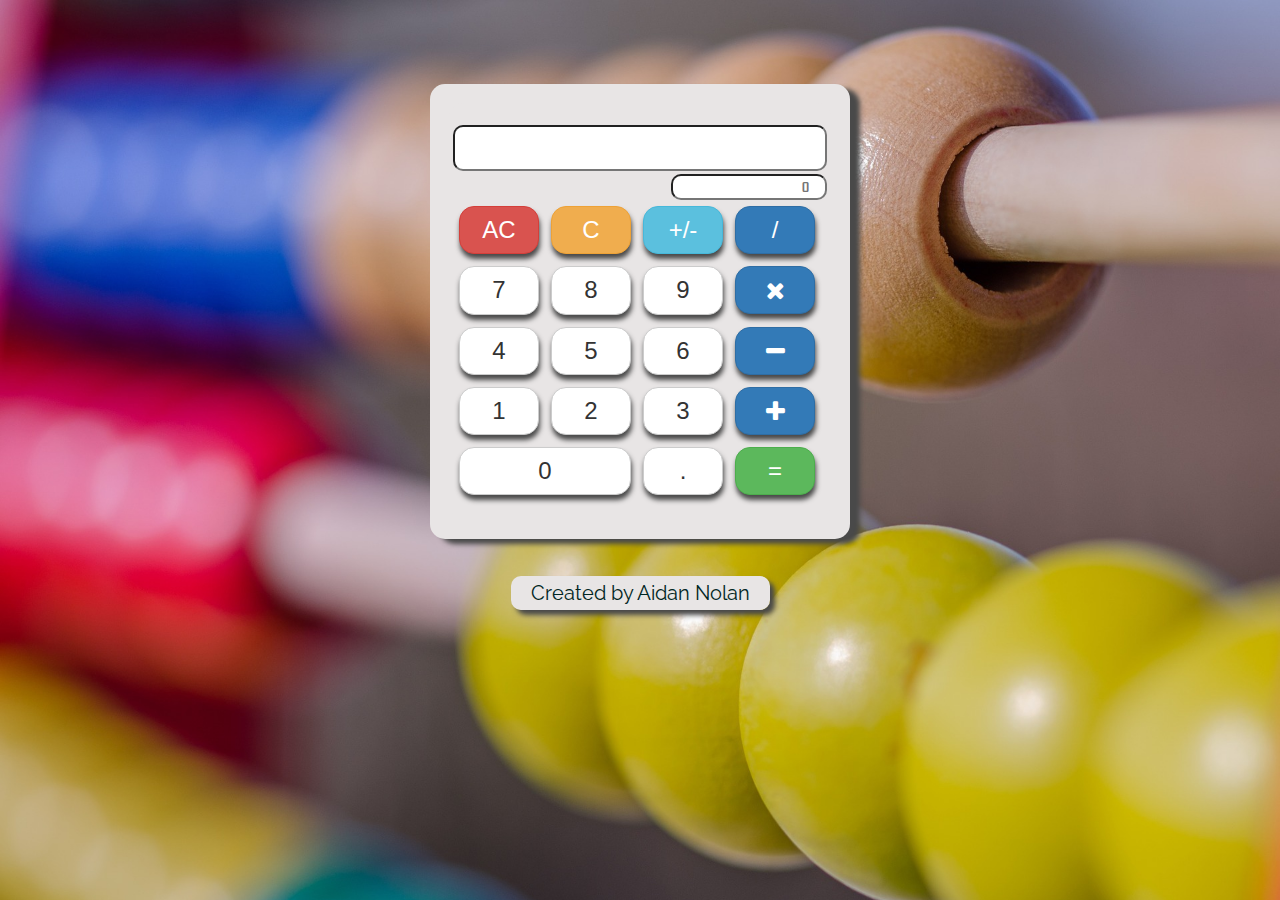
<file: index.html>
<html>
	<head>
		<title>Javascript Calculator</title>
		<link rel="stylesheet" type="text/css" href="JavaCalc.css">
		<link rel="stylesheet" type="text/css" href="https://maxcdn.bootstrapcdn.com/bootstrap/3.3.7/css/bootstrap.min.css">
		<link rel="stylesheet" type="text/css" href="https://maxcdn.bootstrapcdn.com/font-awesome/4.7.0/css/font-awesome.min.css">
		<link href="https://fonts.googleapis.com/css?family=Raleway:500" rel="stylesheet">
		<link href="https://fonts.googleapis.com/css?family=Atomic+Age" rel="stylesheet">
	</head>
	<body>
	<br>

	<div class="container-responsive center-block" style="width:420px">
		<div class="well outer col-xs-12 center-block">
			<div class="well col-xs-12 center-block">
				<!-- Calculator Display -->
				<div class="row">
					<input id="display" class ="col-xs-12 text-right sizer" type="text" name="calcDisplay" value="" placeholder="" readonly>
				</div>
				<!-- Sub-display -->
				<div class="row">
					<input id="subDisplay" class ="col-xs-5 text-right pull-right" type="text" name="calcSubDisplay" value="" placeholder="0" readonly>
				</div>

				<!-- Calculator buttons -->
				<div class="row">
					<div id="allClear" class="col-xs-3 btn btn-danger sizer">AC</div>
					<div id="clear" class="col-xs-3 btn btn-warning sizer">C</div>
					<div id="plusMinus" class="col-xs-3 btn btn-info sizer">+/-</div>
					<div id="division" class="col-xs-3 btn btn-primary sizer">/</div>
				</div>
				<div class="row">
					<div data-numBtn="7" id="noSeven" class="col-xs-3 btn btn-default numbBtn sizer">7</div>
					<div id="noEight" class="col-xs-3 btn btn-default numbBtn sizer">8</div>
					<div id="noNine" class="col-xs-3 btn btn-default numbBtn sizer">9</div>
					<div id="multiply" class="col-xs-3 btn btn-primary sizer"><i class="fa fa-times"></i></div>
				</div>
				<div class="row">
					<div id="noFour" class="col-xs-3 btn btn-default numbBtn sizer">4</div>
					<div id="noFive" class="col-xs-3 btn btn-default numbBtn sizer">5</div>
					<div id="noSix" class="col-xs-3 btn btn-default numbBtn sizer">6</div>
					<div id="minus" class="col-xs-3 btn btn-primary sizer"><i class="fa fa-minus"></i></div>
				</div>
				<div class="row">
					<div id="noOne" class="col-xs-3 btn btn-default numbBtn sizer">1</div>
					<div id="noTwo" class="col-xs-3 btn btn-default numbBtn sizer">2</div>
					<div id="noThree" class="col-xs-3 btn btn-default numbBtn sizer">3</div>
					<div id="add" class="col-xs-3 btn btn-primary sizer"><i class="fa fa-plus"></i></div>
				</div>
				<div class="row">
					<div id="noZero" class="col-xs-6 btn btn-default numbBtn xlSizer">0</div>
					<div id="decPoint" class="col-xs-3 btn btn-default numbBtn sizer">.</div>
					<div id="equals" class="col-xs-3 btn btn-success sizer">=</div>
				</div>
			</div>
		</div>
		<div class="">
			<div class="col-xs-12 text-center">
			<br><br>
			<a class="signature" href="https://aidnolan.github.io/ANportfolio/">Created by Aidan Nolan</a>
			</div>
		</div>
		<div> </div>
	</div>

	<script
	  	src="https://code.jquery.com/jquery-3.2.1.min.js"
  		integrity="sha256-hwg4gsxgFZhOsEEamdOYGBf13FyQuiTwlAQgxVSNgt4="
  		crossorigin="anonymous">
	</script>
	<script
		src="https://maxcdn.bootstrapcdn.com/bootstrap/3.3.7/js/bootstrap.min.js" integrity="sha384-Tc5IQib027qvyjSMfHjOMaLkfuWVxZxUPnCJA7l2mCWNIpG9mGCD8wGNIcPD7Txa" crossorigin="anonymous">
	</script>
	<script 
		src="JavaCalc.js" type="text/javascript">
	</script>

	</body>
</html>
</file>
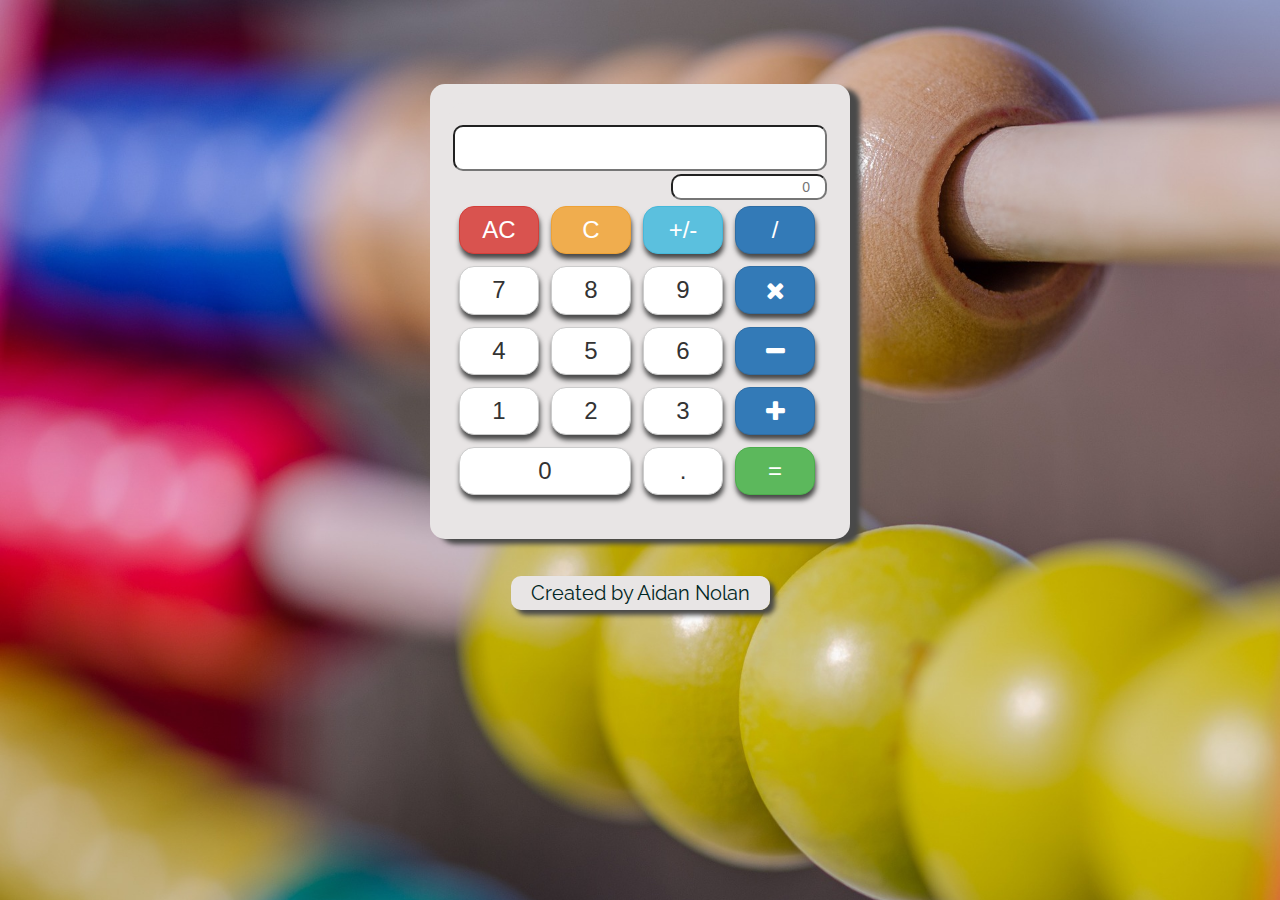
<file: JavaCalculator.html>
<head>
	<title>Javascript Calculator</title>
	<link rel="stylesheet" type="text/css" href="JavaCalc.css">
	<link rel="stylesheet" type="text/css" href="https://maxcdn.bootstrapcdn.com/bootstrap/3.3.7/css/bootstrap.min.css">
	<link rel="stylesheet" type="text/css" href="https://maxcdn.bootstrapcdn.com/font-awesome/4.7.0/css/font-awesome.min.css">
	<link href="https://fonts.googleapis.com/css?family=Raleway:500" rel="stylesheet">
</head>
<body>
<br>
<div class="container-responsive center-block" style="width:420px">
	<div class="well outer col-xs-12 center-block">
		<div class="well col-xs-12 center-block">
			<div class="row">
				<input id="display" class ="col-xs-12 text-right sizer" type="text" name="calcDisplay" value="" placeholder="" readonly>
			</div>
			<div class="row">
				<input id="subDisplay" class ="col-xs-5 text-right pull-right" type="text" name="calcSubDisplay" value="" placeholder="0" readonly>
			</div>
			<div class="row">
				<div id="allClear" class="col-xs-3 btn btn-danger sizer">AC</div>
				<div id="clear" class="col-xs-3 btn btn-warning sizer">C</div>
				<div id="plusMinus" class="col-xs-3 btn btn-info sizer">+/-</div>
				<div id="division" class="col-xs-3 btn btn-primary sizer">/</div>
			</div>
			<div class="row">
				<div data-numBtn="7" id="noSeven" class="col-xs-3 btn btn-default numbBtn sizer">7</div>
				<div id="noEight" class="col-xs-3 btn btn-default numbBtn sizer">8</div>
				<div id="noNine" class="col-xs-3 btn btn-default numbBtn sizer">9</div>
				<div id="multiply" class="col-xs-3 btn btn-primary sizer"><i class="fa fa-times"></i></div>
			</div>
			<div class="row">
				<div id="noFour" class="col-xs-3 btn btn-default numbBtn sizer">4</div>
				<div id="noFive" class="col-xs-3 btn btn-default numbBtn sizer">5</div>
				<div id="noSix" class="col-xs-3 btn btn-default numbBtn sizer">6</div>
				<div id="minus" class="col-xs-3 btn btn-primary sizer"><i class="fa fa-minus"></i></div>
			</div>
			<div class="row">
				<div id="noOne" class="col-xs-3 btn btn-default numbBtn sizer">1</div>
				<div id="noTwo" class="col-xs-3 btn btn-default numbBtn sizer">2</div>
				<div id="noThree" class="col-xs-3 btn btn-default numbBtn sizer">3</div>
				<div id="add" class="col-xs-3 btn btn-primary sizer"><i class="fa fa-plus"></i></div>
			</div>
			<div class="row">
				<div id="noZero" class="col-xs-6 btn btn-default numbBtn xlSizer">0</div>
				<div id="decPoint" class="col-xs-3 btn btn-default numbBtn sizer">.</div>
				<div id="equals" class="col-xs-3 btn btn-success sizer">=</div>
			</div>
		</div>
	</div>
	<div class="">
		<div class="col-xs-12 text-center">
		<br><br>
		<a class="signature" href="">Created by Aidan Nolan</a>
		</div>
	</div>
	<div> </div>
</div>

<script
  	src="http://code.jquery.com/jquery-3.2.1.js"
  	integrity="sha256-DZAnKJ/6XZ9si04Hgrsxu/8s717jcIzLy3oi35EouyE="
  	crossorigin="anonymous">
</script>
<script
	src="https://maxcdn.bootstrapcdn.com/bootstrap/3.3.7/js/bootstrap.min.js" integrity="sha384-Tc5IQib027qvyjSMfHjOMaLkfuWVxZxUPnCJA7l2mCWNIpG9mGCD8wGNIcPD7Txa" crossorigin="anonymous">
</script>
<script 
	src="JavaCalc.js" type="text/javascript">
</script>

</body>
</file>
<file: JavaCalc.css>
html {
	margin-bottom: 100px;
}

body {
	background-image: url("bgroundimg.jpg");
	background-size: 100% 115%;
}

.container-responsive {
	margin: 5% 0 5% 0;
}

.btn.sizer {
	font-size: 24px;
	border-radius: 15px;
	box-shadow: 1px 5px 5px #494949;
	width: 80px;
	margin: 6px;
}

.btn.xlSizer {
	font-size: 24px;
	border-radius: 15px;
	box-shadow: 1px 5px 5px #494949;
	width: 172px;
	margin: 6px;
}

input {
	border-radius: 10px;
}

input.sizer {
	font-size: 28px;
	margin: 3px 0;
}

input#display, input#subDisplay {
	font-family: 'Atomic Age', helvetica;
}



.well.center-block {
	border: 0;
	box-shadow: none;
	margin-bottom: 0;
	border-radius: 15px;
	background-color: #e8e5e5;
}

.well.outer {
	box-shadow: 10px 5px 5px #494949;
}

.signature {
	font-size: 20px;
	color: #012623;
	border-radius: 10px;
	background-color: #e8e5e5;
	font-family: 'Raleway', sans-serif;
	padding: 5px 20px;
	box-shadow: 5px 5px 5px #494949;
	margin-bottom: 50px;
}

i {
	padding: 5px;
}
</file>
